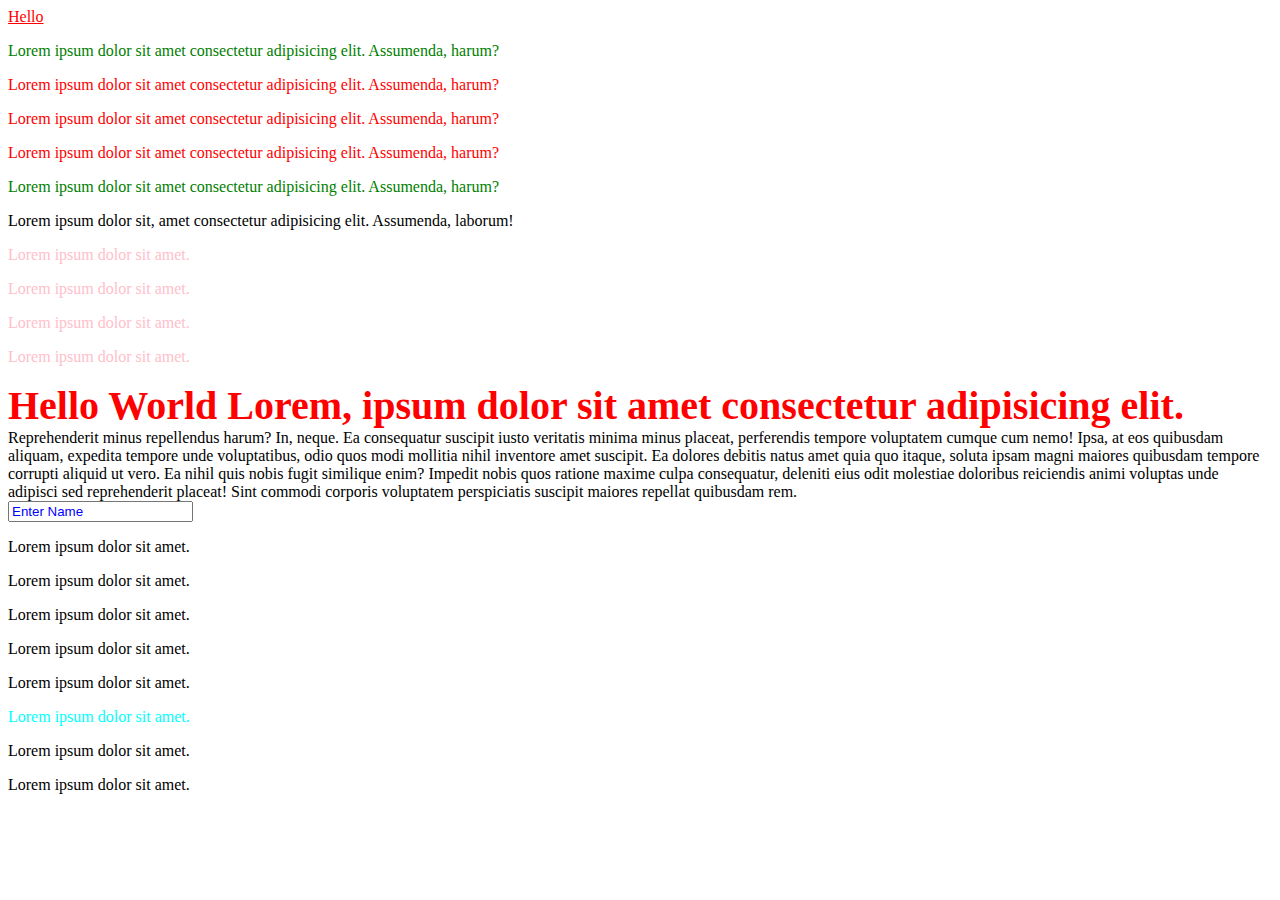
<file: advance.html>
<!DOCTYPE html>
<html lang="en">
  <head>
    <meta charset="UTF-8" />
    <meta name="viewport" content="width=device-width, initial-scale=1.0" />
    <title>Document</title>
    <!-- css advance selectors -->
    <!-- a) Type selector -->
    <!-- 1)id selector(#) class selector(.) element selector(Tag Name) global selector(*) -->
    <!-- b) Attribute selector -->
    <!-- c)Combinators selectors -->
    <!-- 1)descendant selector (space) 2) child selector (>) 3) adjacent sibling selector (+)
   4) general sibling selector (~) -->
    <!-- d)pseudo element (::) 1)after 2)before 3)selection 4)placeholder 5)first-line  6)first-letter -->
    <!-- e)pseudo class (:) 1)link 2)hover 3)active 4)visited 5)nth-child() -->

    <style>
      /* a[href="###"] {
        color: red;
      } */
      .parent p {
        color: red;
      }
      .parent > p {
        color: green;
      }
      .genral ~ p {
        color: pink;
      }
      .para::first-line {
        color: red;
        font-size: 40px;
        font-weight: bold;
      }
      .para::selection {
        background-color: black;
        color: red;
      }
      input::placeholder {
        color: blue;
      }
      .para::before {
        content: "Hello World";
      }
      a:link{
        color: red;
      }
      a:hover{
        color: aqua;
      }
      a:active{
        color: hotpink;
      }
      a:visited{
        color: chartreuse;
      }
      .psclass p:nth-child(6){
        color: aqua;
      }
    </style>
  </head>
  <body>
    <a href="###" id="anchor">Hello</a>
    <!-- <a href="###" id="anchor">Hello World</a> -->
    <div class="parent">
      <p>
        Lorem ipsum dolor sit amet consectetur adipisicing elit. Assumenda,
        harum?
      </p>
      <div>
        <p>
          Lorem ipsum dolor sit amet consectetur adipisicing elit. Assumenda,
          harum?
        </p>
        <p>
          Lorem ipsum dolor sit amet consectetur adipisicing elit. Assumenda,
          harum?
        </p>
        <p>
          Lorem ipsum dolor sit amet consectetur adipisicing elit. Assumenda,
          harum?
        </p>
      </div>
      <p>
        Lorem ipsum dolor sit amet consectetur adipisicing elit. Assumenda,
        harum?
      </p>
    </div>

    <p>
      Lorem ipsum dolor sit, amet consectetur adipisicing elit. Assumenda,
      laborum!
    </p>

    <div class="genral"></div>
    <p>Lorem ipsum dolor sit amet.</p>
    <p>Lorem ipsum dolor sit amet.</p>
    <p>Lorem ipsum dolor sit amet.</p>
    <p>Lorem ipsum dolor sit amet.</p>

    <div class="para">
      Lorem, ipsum dolor sit amet consectetur adipisicing elit. Reprehenderit
      minus repellendus harum? In, neque. Ea consequatur suscipit iusto
      veritatis minima minus placeat, perferendis tempore voluptatem cumque cum
      nemo! Ipsa, at eos quibusdam aliquam, expedita tempore unde voluptatibus,
      odio quos modi mollitia nihil inventore amet suscipit. Ea dolores debitis
      natus amet quia quo itaque, soluta ipsam magni maiores quibusdam tempore
      corrupti aliquid ut vero. Ea nihil quis nobis fugit similique enim?
      Impedit nobis quos ratione maxime culpa consequatur, deleniti eius odit
      molestiae doloribus reiciendis animi voluptas unde adipisci sed
      reprehenderit placeat! Sint commodi corporis voluptatem perspiciatis
      suscipit maiores repellat quibusdam rem.
    </div>
    <input type="text" placeholder="Enter Name" />

    <div class="psclass">
        <p>Lorem ipsum dolor sit amet.</p>
        <p>Lorem ipsum dolor sit amet.</p>
        <p>Lorem ipsum dolor sit amet.</p>
        <p>Lorem ipsum dolor sit amet.</p>
        <p>Lorem ipsum dolor sit amet.</p>
        <p>Lorem ipsum dolor sit amet.</p>
        <p>Lorem ipsum dolor sit amet.</p>
        <p>Lorem ipsum dolor sit amet.</p>
    </div>
  </body>
</html>
</file>
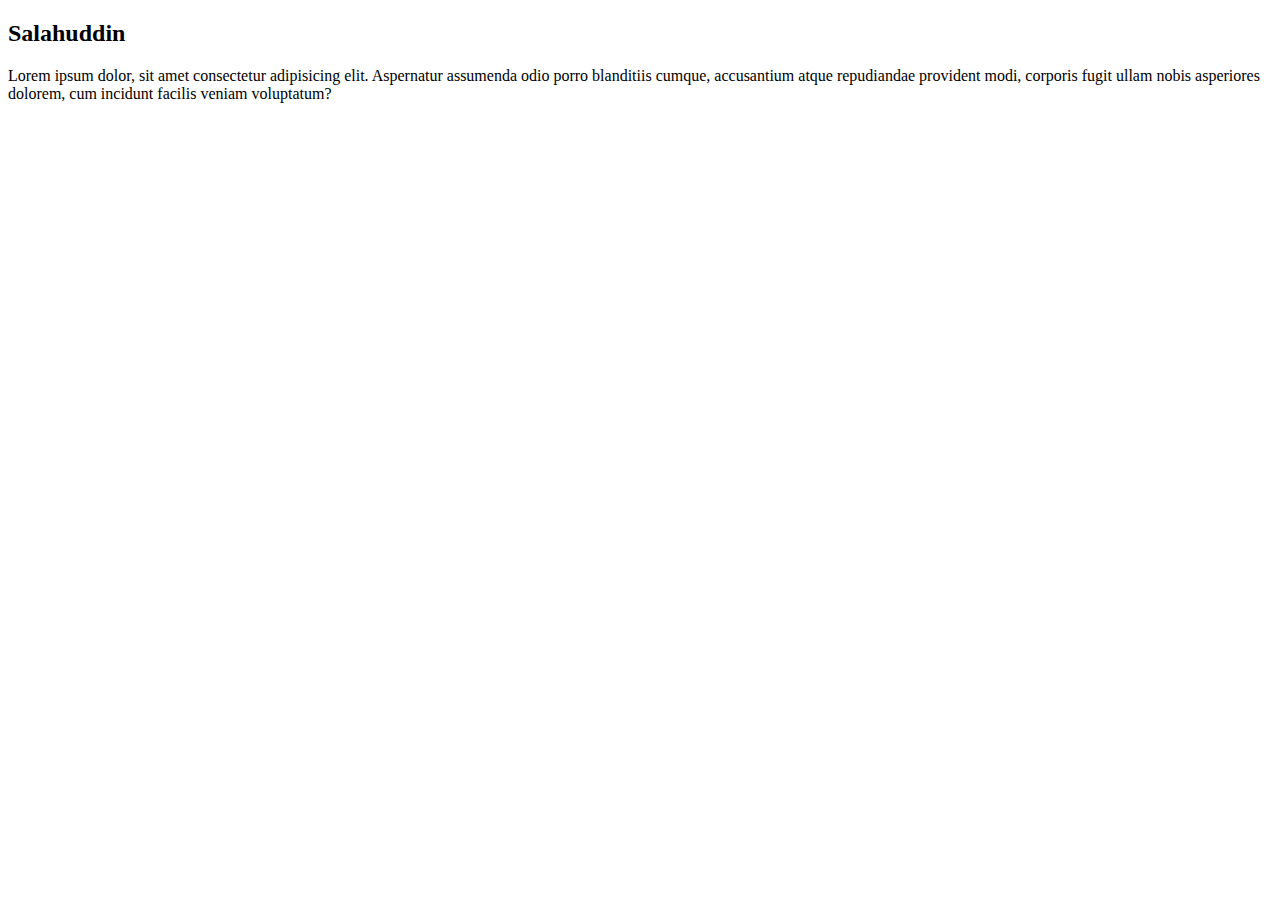
<file: media.html>
<!DOCTYPE html>
<html lang="en">
  <head>
    <meta charset="UTF-8" />
    <meta name="viewport" content="width=device-width, initial-scale=1.0" />
    <title>Document</title>
    <style>
      /* @media screen and (max-width:800px) {
            body{
                background-color: blue;
            }
            h2{
                text-align: right;
            }
        } */
      @media screen and (min-width: 600px) and (max-width: 900px) {
        body {
          background-color: red;
        }
        h2 {
          text-align: center;
          color: aqua;
        }
        p {
          color: blue;
        }
      }

      /* @media screen and  {
            
        } */
    </style>
  </head>
  <body>
    <div>
      <h2>Salahuddin</h2>
      <p>
        Lorem ipsum dolor, sit amet consectetur adipisicing elit. Aspernatur
        assumenda odio porro blanditiis cumque, accusantium atque repudiandae
        provident modi, corporis fugit ullam nobis asperiores dolorem, cum
        incidunt facilis veniam voluptatum?
      </p>
    </div>
  </body>
</html>
</file>
